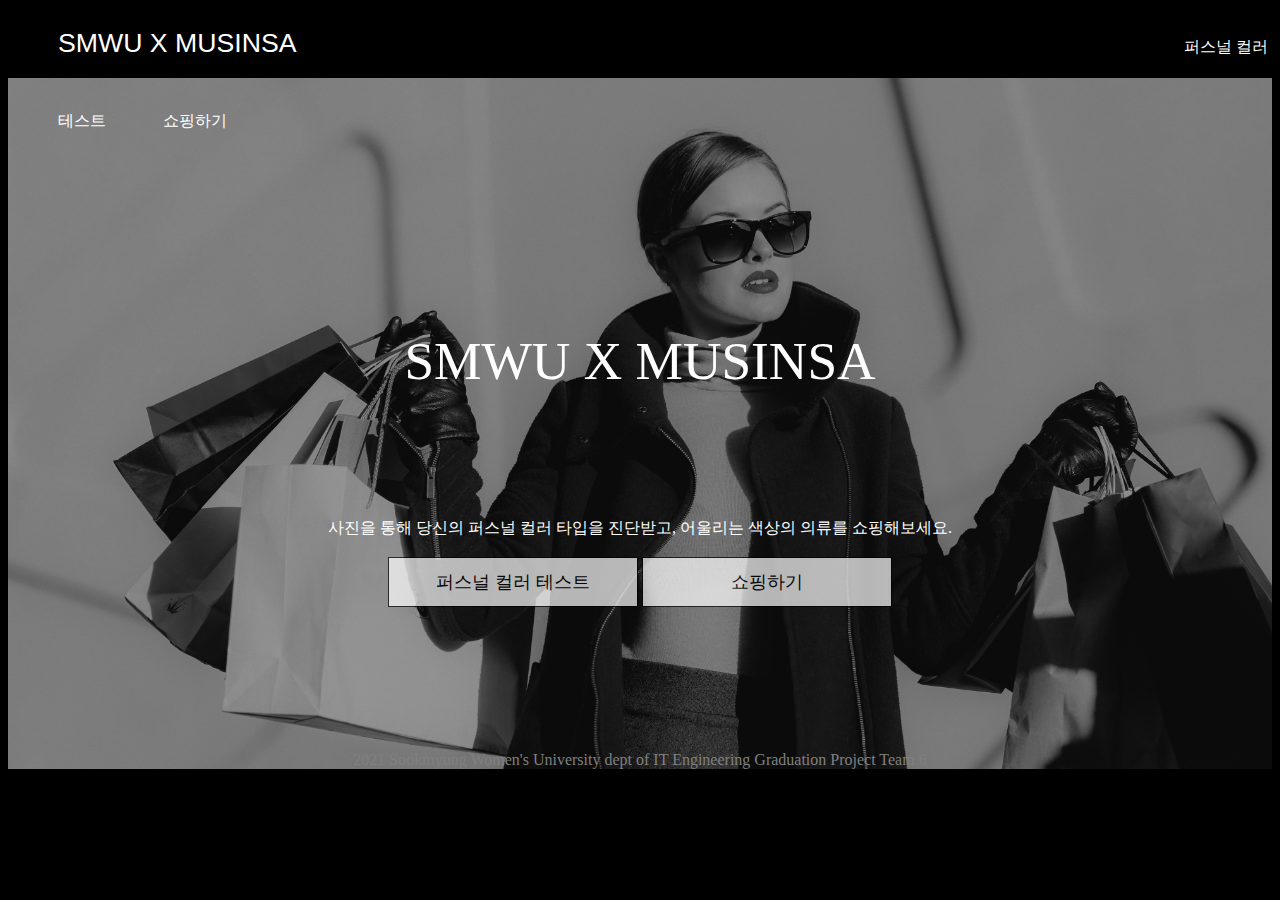
<file: fashion/templates/fashion/main_page.html>
<!-- ## 3. 퍼스널컬러 결과 출력 -->

<!DOCTYPE html>
<html lang="en">
<head>
    <meta charset="UTF-8">
    <title>IT 졸업 프로젝트 6조</title>
</head>

<style>
    /* 메인 로고 */
    .main {
        color: white;
        padding: 0;
        padding-left: 50px;
    	margin: 0 auto;
    	width: auto;
    	font-size: 20pt;
    	font-family: 'PT Sans', Arial, Sans-serif;
    	position: relative;
        line-height: 70px;
        height: 70px;
    }

    /* 텍스트 배너*/
    .move {
        color: white;
        text-align: right;
        font-size: 12pt;
        padding-right: 50px;
        position: relative;
    }
    .move:hover{
        color: #FFD400;
    }

    /* 배경 + 정보 */
    .intro {
        background-image: linear-gradient( rgba(0, 0, 0, 0.4), rgba(0, 0, 0, 0.4) ), 
                            url("/static/main_thumbnail.jpg");
        background-repeat : no-repeat;
        background-size : cover;
        text-align: center;
        width: 100%;
        height: auto;
    }

    /* 이동 */
    button {
        font-size: 18px;
        width: 250px;
        height: 50px;
        text-align: center;
        bottom: 100px;
        color: #000000;
        border: #000000 solid 1px;
        padding: 10px;
        background-color: #ffffff;
        opacity: 0.7;
    }
    button:hover {
        color: #ffffff;
        background-color: #000000;
        opacity: 0.7;
    }

 </style>


<body style="background-color: #000000;">
    <div class="main">
        <a type="submit" onClick="location.href='http://127.0.0.1:8000/'">SMWU X MUSINSA</a>
        <a>&nbsp&nbsp&nbsp&nbsp&nbsp&nbsp&nbsp&nbsp&nbsp&nbsp&nbsp&nbsp&nbsp&nbsp&nbsp&nbsp
            &nbsp&nbsp&nbsp&nbsp&nbsp&nbsp&nbsp&nbsp&nbsp&nbsp&nbsp&nbsp&nbsp&nbsp&nbsp&nbsp
            &nbsp&nbsp&nbsp&nbsp&nbsp&nbsp&nbsp&nbsp&nbsp&nbsp&nbsp&nbsp&nbsp&nbsp&nbsp&nbsp
            &nbsp&nbsp&nbsp&nbsp&nbsp&nbsp&nbsp&nbsp&nbsp&nbsp&nbsp&nbsp&nbsp&nbsp&nbsp&nbsp
            &nbsp&nbsp&nbsp&nbsp&nbsp&nbsp&nbsp&nbsp&nbsp&nbsp&nbsp&nbsp&nbsp&nbsp&nbsp&nbsp
            &nbsp&nbsp&nbsp&nbsp&nbsp&nbsp&nbsp&nbsp&nbsp&nbsp&nbsp&nbsp&nbsp&nbsp&nbsp&nbsp
            &nbsp&nbsp&nbsp&nbsp&nbsp&nbsp&nbsp&nbsp&nbsp&nbsp&nbsp&nbsp&nbsp&nbsp&nbsp&nbsp
        </a>
        <a class='move' type="submit" onClick="location.href='http://127.0.0.1:8000/image_upload/'">퍼스널 컬러 테스트</a>
        <a class='move' type="submit" onClick="location.href='http://127.0.0.1:8000/shopping/'">쇼핑하기</a>
    </div>

    <div class='intro'>
        <br><br><br><br><br><br><br><br><br><br><br><br><br><br>
        <a style="font-size: 40pt; color:#ffffff">SMWU X MUSINSA<a>
            <br><br><br><br><br><br><br><br>
        <a style="color: white;">사진을 통해 당신의 퍼스널 컬러 타입을 진단받고, 어울리는 색상의 의류를 쇼핑해보세요.</a>
        <br><br>
        <button type="submit" onClick="location.href='http://127.0.0.1:8000/image_upload/'">퍼스널 컬러 테스트</button>
        <button type="submit" onClick="location.href='http://127.0.0.1:8000/shopping/'">쇼핑하기</button>
        <br><br><br><br><br><br><br><br><br>
        <a style="color:gray;">2021 Sookmyung Women's University dept of IT Engineering Graduation Project Team 6</a>
    </div>
</body>
</html>
</file>
